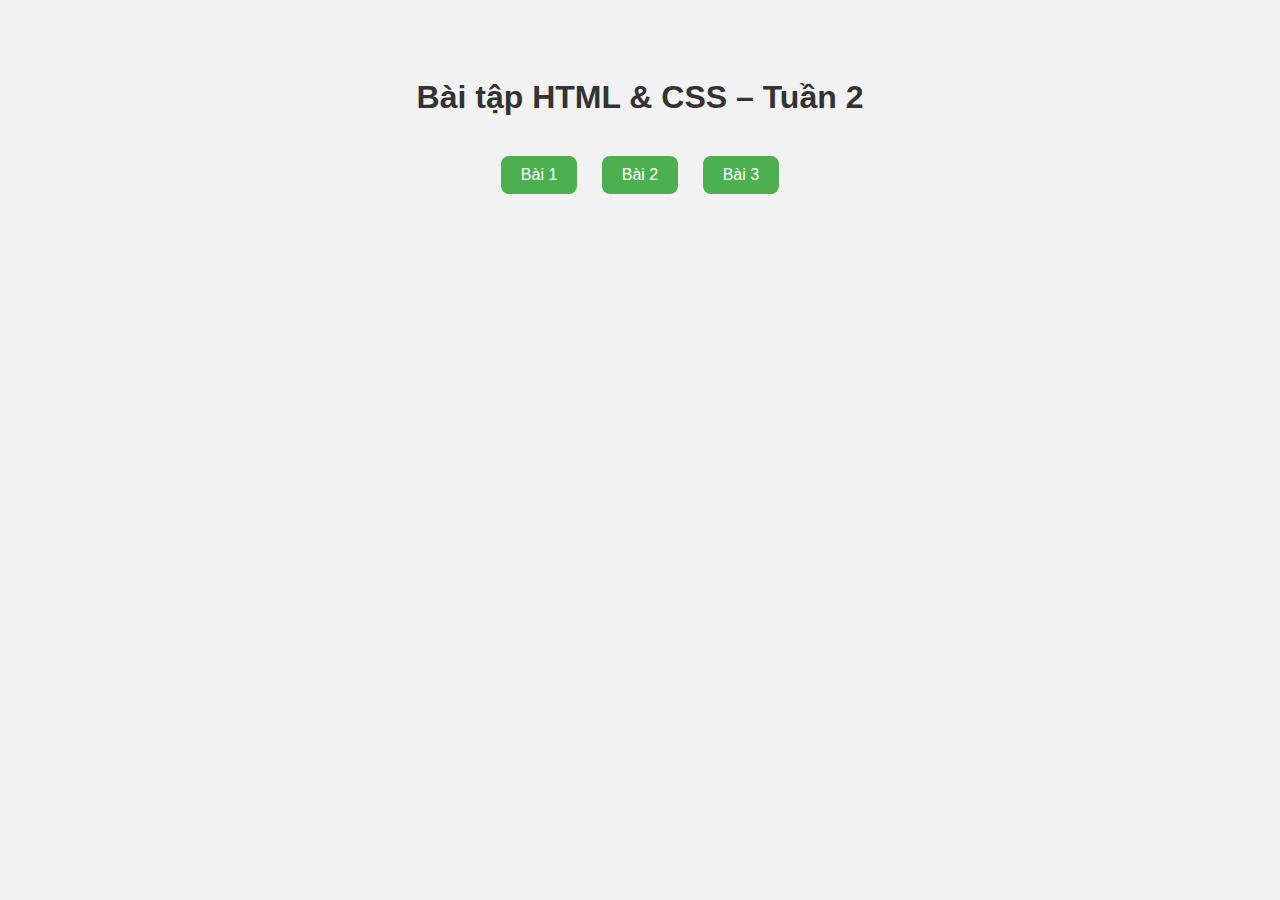
<file: Tuan4/Tren lop/index.html>
<!DOCTYPE html>
<html lang="vi">
<head>
  <meta charset="UTF-8">
  <meta name="viewport" content="width=device-width, initial-scale=1.0">
  <title>Bài tập tuần 2</title>
  <style>
    body {
      font-family: Arial, sans-serif;
      background: #f2f2f2;
      text-align: center;
      padding: 50px;
    }

    h1 {
      color: #333;
      margin-bottom: 30px;
    }

    a {
      display: inline-block;
      background: #4CAF50;
      color: white;
      text-decoration: none;
      padding: 10px 20px;
      border-radius: 8px;
      margin: 10px;
      transition: background 0.3s;
    }

    a:hover {
      background: #45a049;
    }
  </style>
</head>
<body>
  <h1>Bài tập HTML & CSS – Tuần 2</h1>

  <a href="Vidu1.html" target="_blank">Bài 1</a>
  <a href="Vidu2.html" target="_blank">Bài 2</a>
  <a href="Vidu3.html" target="_blank">Bài 3</a>
</body>
</html>
</file>
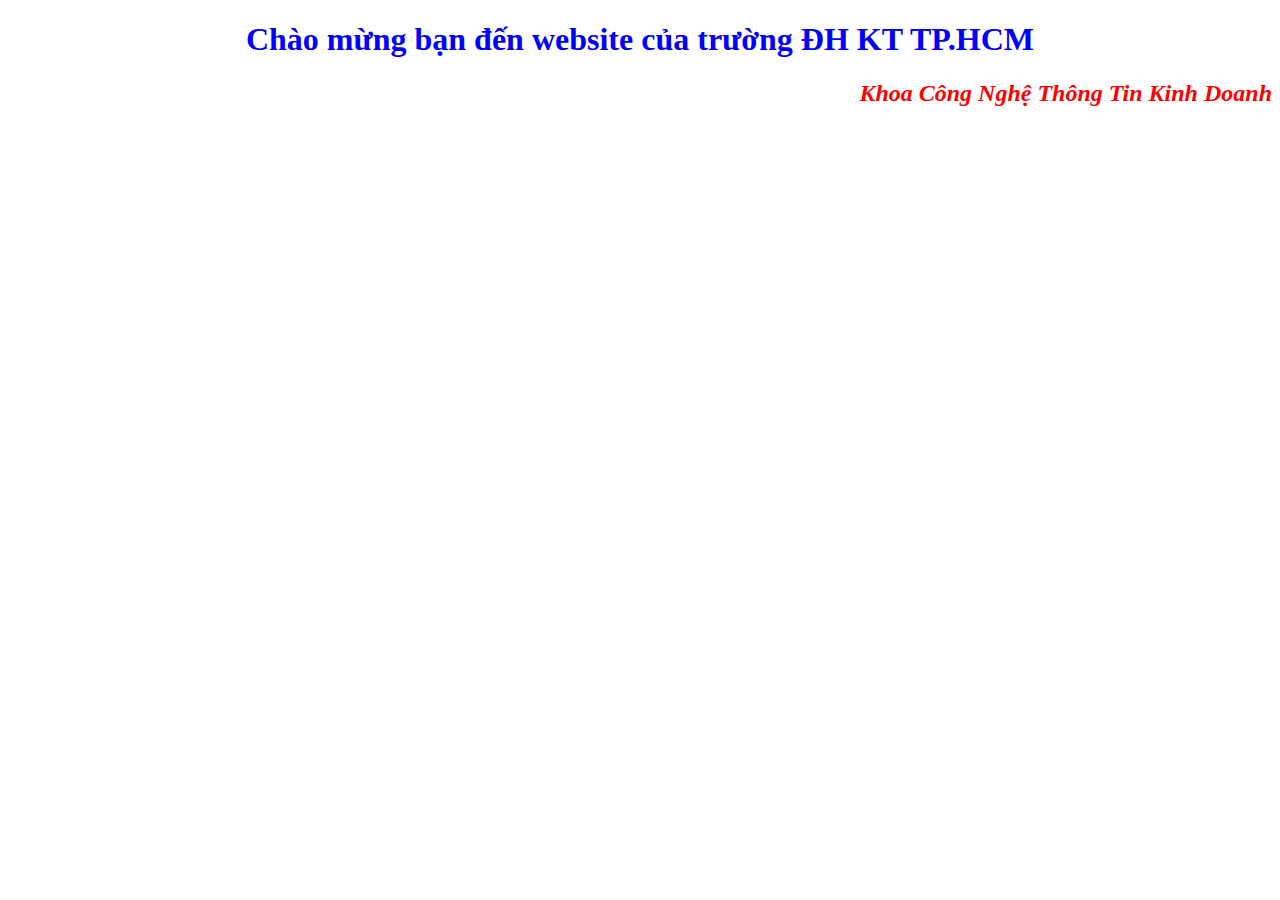
<file: Ve nha/BaiTap1.html>
<!DOCTYPE html>
<html lang="vi">
<head>
    <meta charset="UTF-8">
    <meta name="viewport" content="width=device-width, initial-scale=1.0">
    <title>Bài Tập 1: Định dạng Tiêu đề</title>
    <style>
        /* Định dạng cho H1 */
        h1 {
            color: blue; /* chữ xanh (blue) */
            font-weight: bold; /* in đậm */
            text-align: center; /* canh giữa */
        }
        /* Định dạng cho H2 */
        h2 {
            color: red; /* chữ đỏ */
            font-style: italic; /* in nghiêng */
            text-align: right; /* canh phải */
        }
    </style>
</head>
<body>

    <h1>Chào mừng bạn đến website của trường ĐH KT TP.HCM </h1>
    <h2>Khoa Công Nghệ Thông Tin Kinh Doanh </h2>

</body>
</html>
</file>
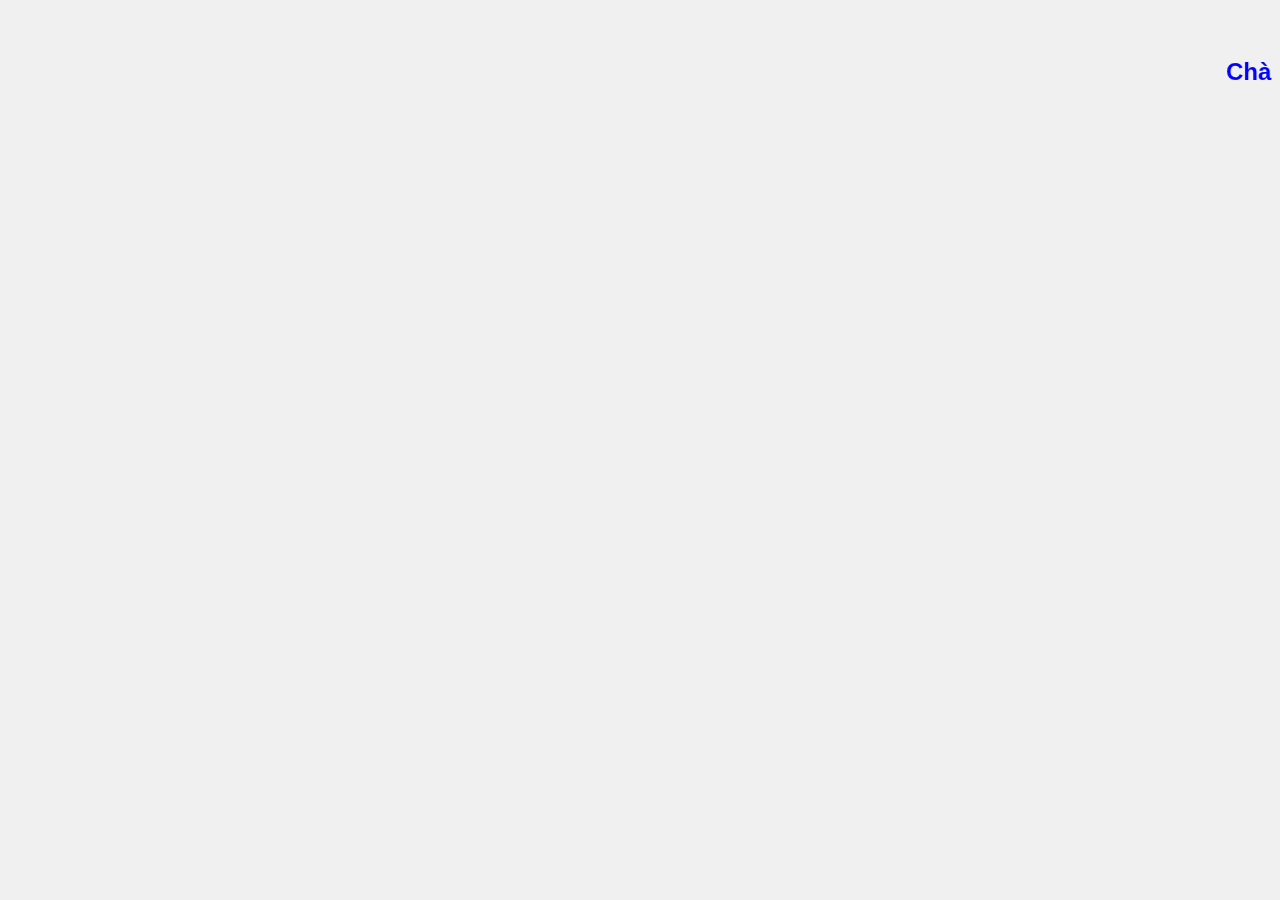
<file: Ve nha/BaiTap2.html>
<!DOCTYPE html>
<html lang="vi">
<head>
    <meta charset="UTF-8">
    <meta name="viewport" content="width=device-width, initial-scale=1.0">
    <title>Bài Tập 2: Định dạng Nền, Nhạc, Chữ Chạy</title>
    <style>
        /* 2.1. Định dạng Hình nền */
        body {
            /* Đặt màu nền xám nhạt #f0f0f0 */
            background-color: #f0f0f0; 
            font-family: Arial, sans-serif;
            text-align: center;
            padding-top: 50px; /* Thêm khoảng đệm để nội dung không bị sát lề */
        }
        /* 2.3. Định dạng chữ chạy */
        .chuchay {
            color: blue;
            font-size: 24px;
            font-weight: bold;
            margin-bottom: 20px;
        }
        .note {
            font-size: 16px;
            color: #666;
        }
    </style>
</head>
<body>

    <marquee class="chuchay" behavior="scroll" direction="left" loop="-1">
        Chào mừng bạn đến website của trường ĐH KT TP.HCM
    </marquee>
    <audio controls autoplay loop muted style="display:none">
        <source src="https://www.w3schools.com/html/horse.mp3" type="audio/mpeg">
        Trình duyệt của bạn không hỗ trợ thẻ audio.
    </audio>

</body>
</html>
</file>
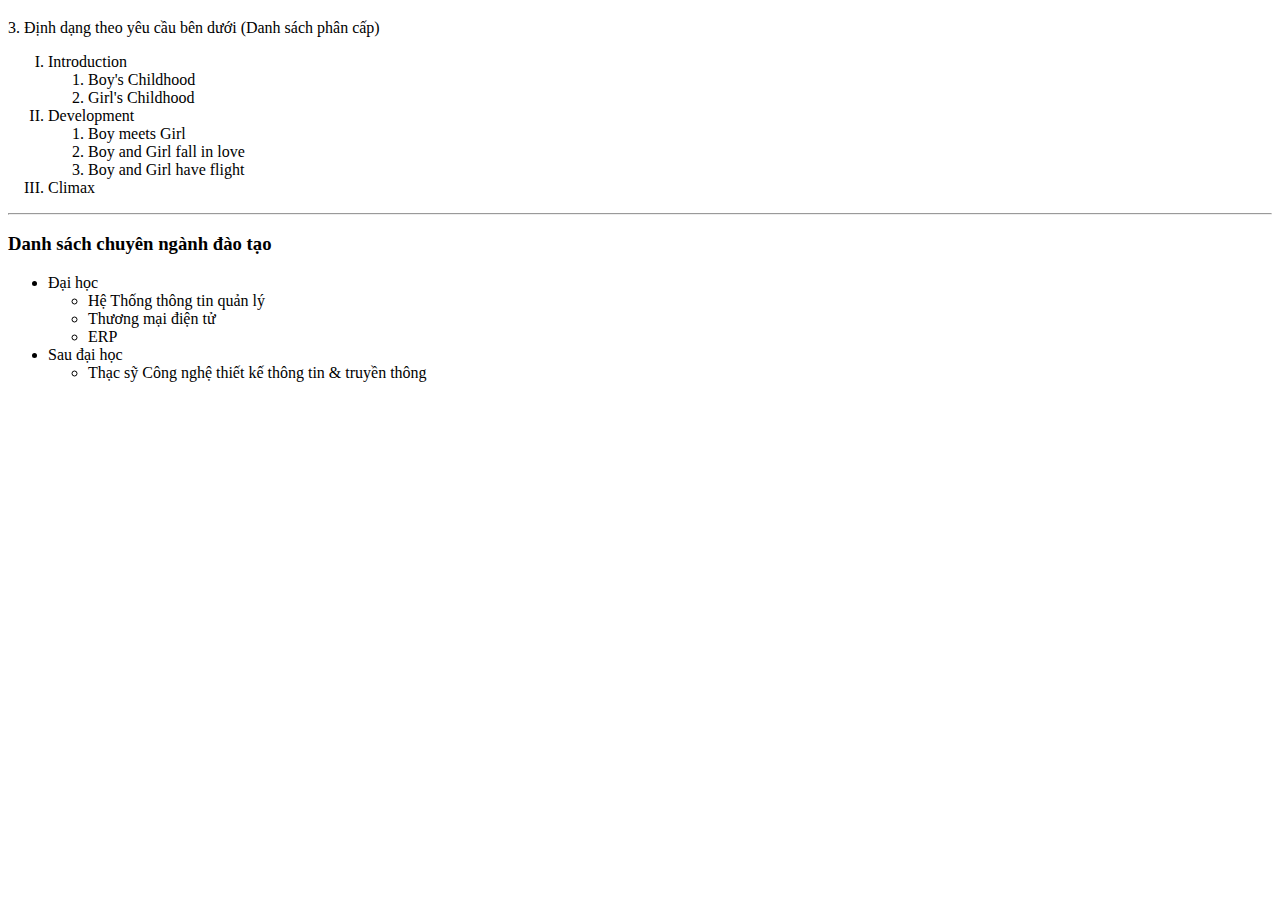
<file: Ve nha/BaiTap3.html>
<!DOCTYPE html>
<html lang="vi">
<head>
    <meta charset="UTF-8">
    <meta name="viewport" content="width=device-width, initial-scale=1.0">
    <title>Bài Tập 3: Danh sách phân cấp</title>
</head>
<body>
    
    <h3 id="cau3"></h3> 3. Định dạng theo yêu cầu bên dưới (Danh sách phân cấp)</h3>
    <ol type="I"> 
        <li>Introduction
            <ol>
                <li>Boy's Childhood</li>
                <li>Girl's Childhood</li>
            </ol>
        </li>
        
        <li>Development
            <ol type="1"> 
                <li>Boy meets Girl</li>
                <li>Boy and Girl fall in love</li>
                <li>Boy and Girl have flight</li>
            </ol>
        </li>
        
        <li>Climax</li>
    </ol>

    <hr>

    <h3>Danh sách chuyên ngành đào tạo</h3>
    <ul>
        <li>Đại học
            <ul>
                <li>Hệ Thống thông tin quản lý</li>
                <li>Thương mại điện tử</li>
                <li>ERP</li>
            </ul>
        </li>
        <li>Sau đại học
            <ul>
                <li>Thạc sỹ Công nghệ thiết kế thông tin & truyền thông</li>
            </ul>
        </li>
        <!--  -->
    </ul>

</body>
</html>
</file>
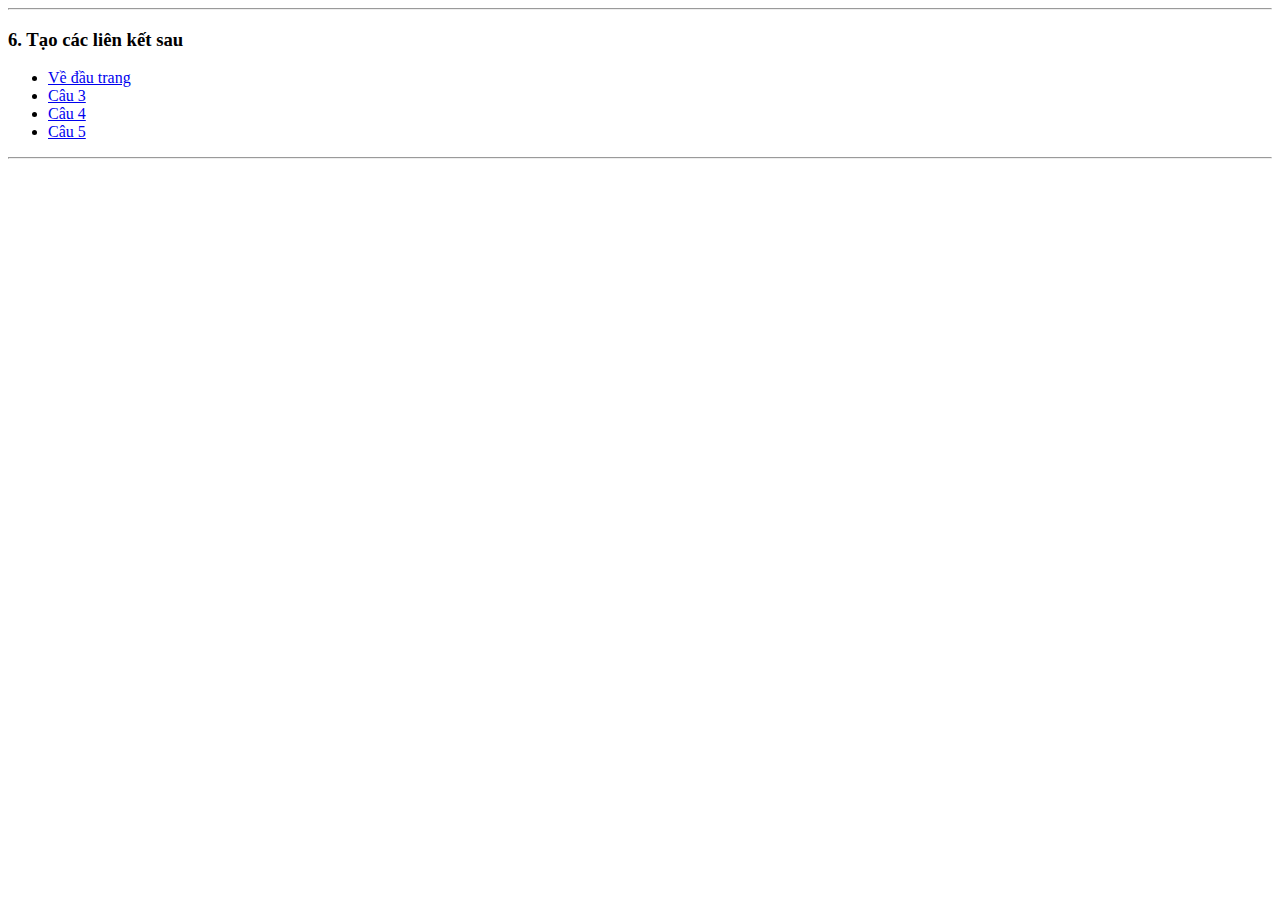
<file: Ve nha/BaiTap6.html>
<!DOCTYPE html>
<html lang="en">
<head>
    <meta charset="UTF-8">
    <meta name="viewport" content="width=device-width, initial-scale=1.0">
    <title>Document</title>
</head>
<body>
   <hr> 
<h3>6. Tạo các liên kết sau </h3>

<ul>
    <li><a href="#top">Về đầu trang</a></li> 
    
    <li><a href="BaiTap3.html" target="_blank">Câu 3 </a></li>
    
    <li><a href="BaiTap4.html" target="_blank">Câu 4 </a></li>
    
    <li><a href="BaiTap5.html" target="_blank">Câu 5 </a></li>
</ul>
<hr> 
</body>
</html>
</file>
